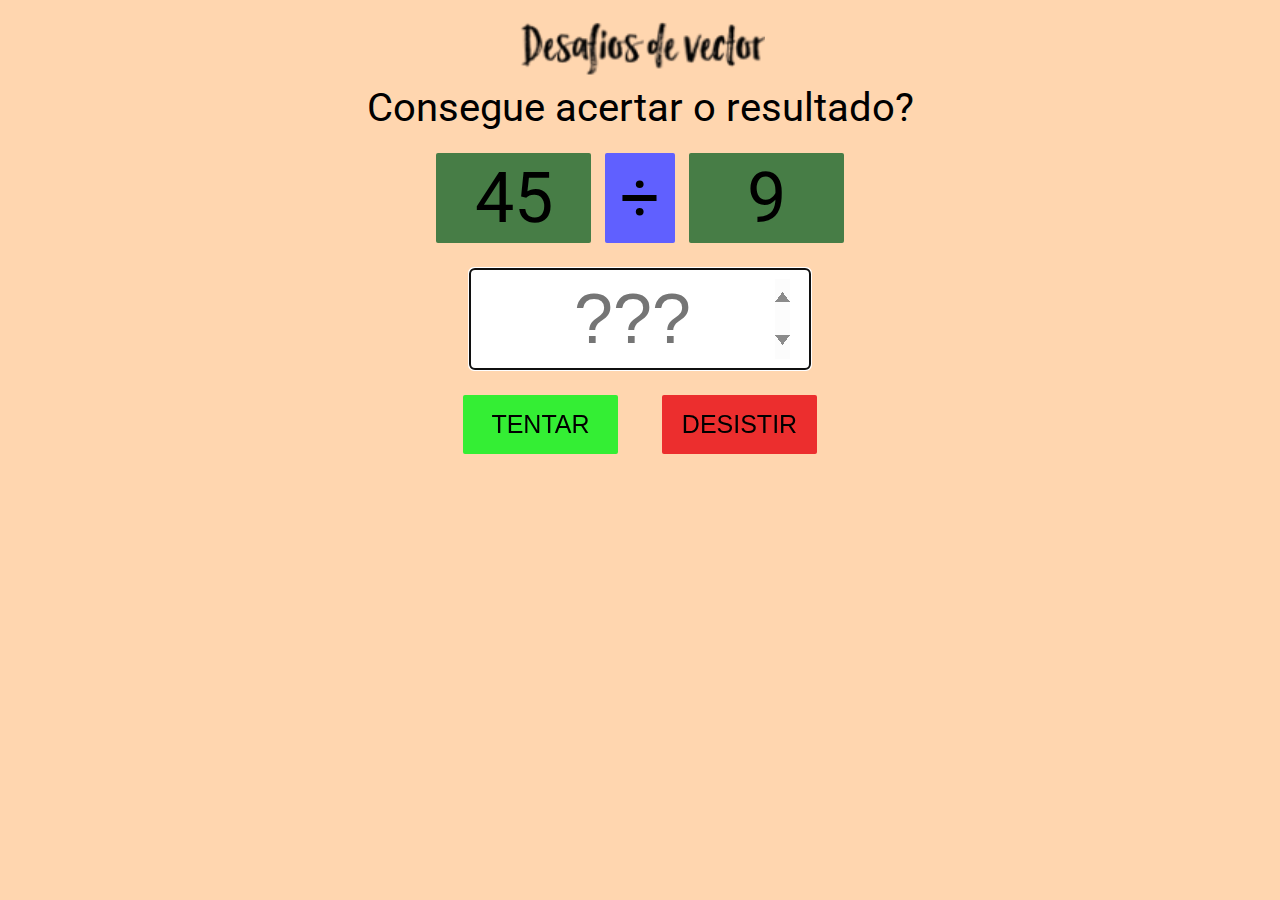
<file: index.html>
<!DOCTYPE html>
<html lang="pt-br">

<html>

    <head>
        <meta charset="UTF-8">
        <title>Desafio de Vector</title>
        <meta name="viewport" content="width=device-width"> 
        <link rel="stylesheet" href="style/reset.css">
        <link rel="stylesheet" href="style/style.css">
        <link rel="stylesheet" href="style/style-mobile.css">
        <link href="https://fonts.googleapis.com/css?family=Roboto:400,500,700&display=swap" rel="stylesheet">
    </head>

    <body data-body>
        
        <header>
            <img src="imagens/desafiosdevector.png" alt="Desafios de Vector">
        </header>

        <main>
            <div class="outputs">
                <p class="pergunta">Consegue acertar o resultado?</p>
                    
                <div class="dados">
                    <p class="valores" data-valor01></p>
                    <p class="operador" data-operador></p>
                    <p class="valores" data-valor02></p>
                </div>
    
                <input class="input" type="number" placeholder="???" data-input>
    
                <div class="tentardesistir">
                    <button class="button-tentar" alt="Botão Tentar" data-botaoTentar>TENTAR</button>
                    <button class="button-desistir" alt="Botão Desistir" data-botaoDesistir>DESISTIR</button>
                </div>
            </div>
        </main>

        <script src="script.js"></script>
    </body>

    

</html>
</file>
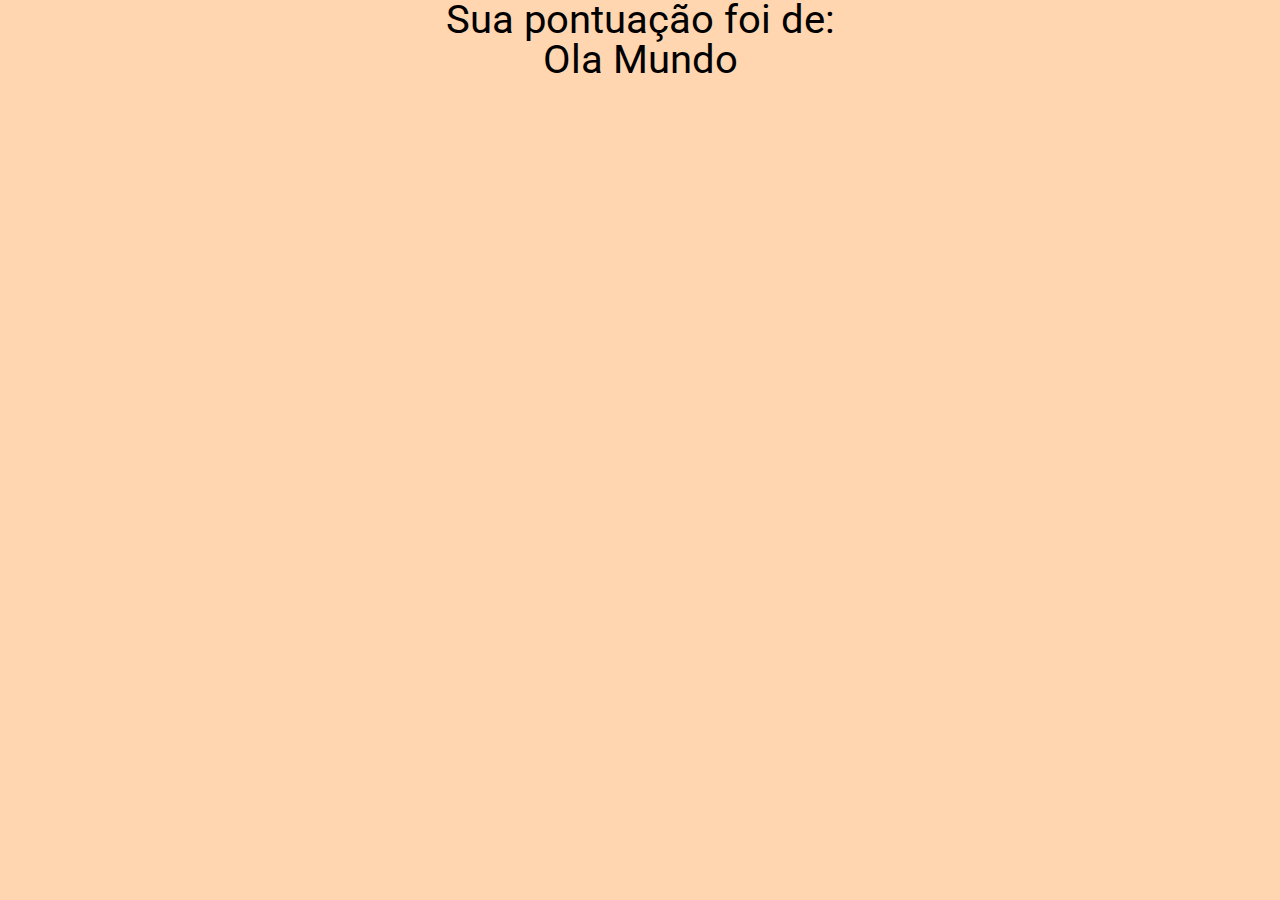
<file: telafinal.html>
<!DOCTYPE html>
<html lang="pt-br">

<html>

    <head>
        <meta charset="UTF-8">
        <title>Desafio de Vector</title>
        <meta name="viewport" content="width=device-width"> 
        <link rel="stylesheet" href="style/reset.css">
        <link rel="stylesheet" href="style/style.css">
        <link rel="stylesheet" href="style/style-mobile.css">
        <link href="https://fonts.googleapis.com/css?family=Roboto:400,500,700&display=swap" rel="stylesheet">
    </head>

    <body>
    <p> Sua pontuação foi de: </p>
    <p id="oi">Ola Mundo</p>
    
    </body>
    <script scr="telafinal.js" ></script>
    
</body>



</html>
</file>
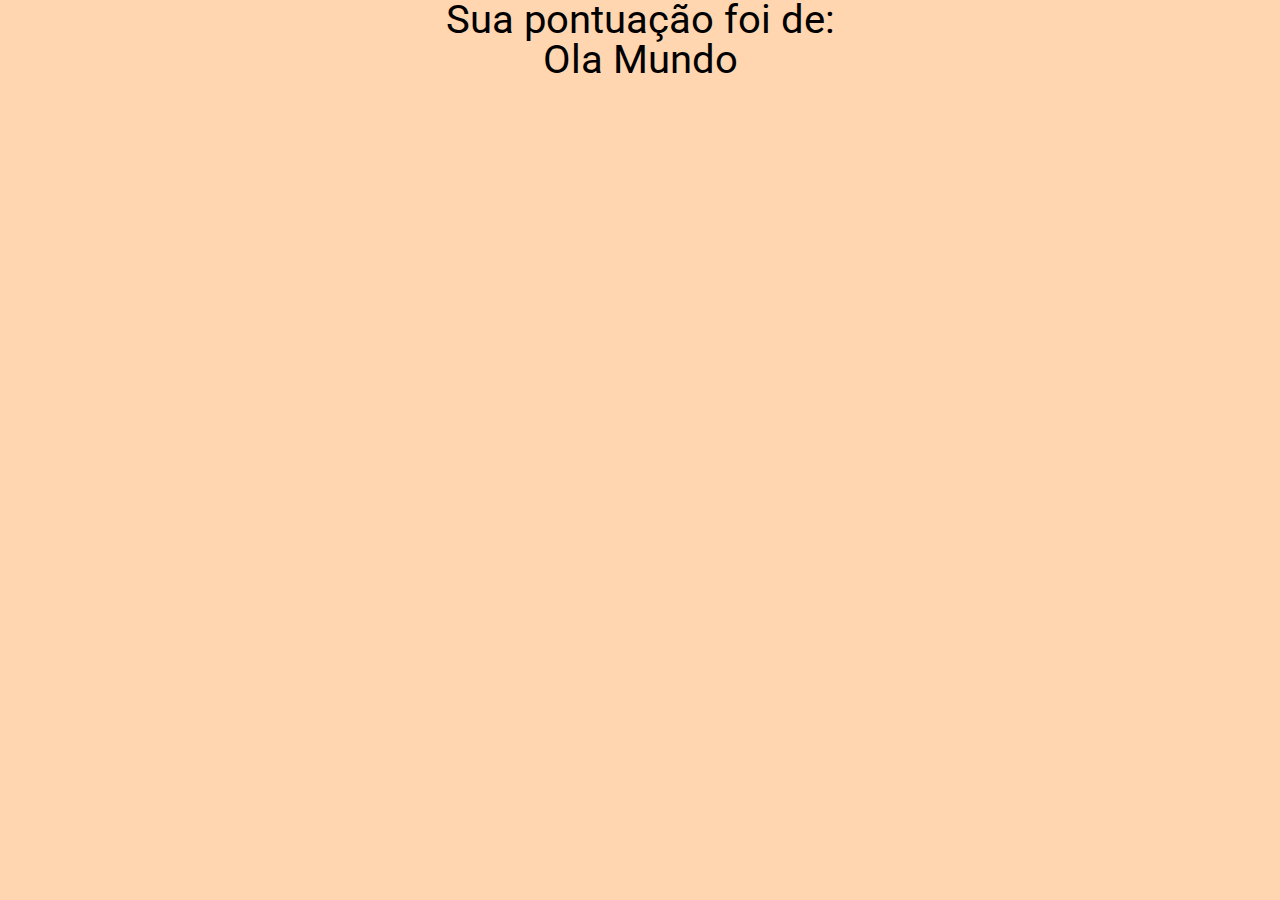
<file: telaPontuacao.html>
<!DOCTYPE html>
<html lang="pt-br">

<html>

    <head>
        <meta charset="UTF-8">
        <title>Desafio de Vector</title>
        <meta name="viewport" content="width=device-width"> 
        <link rel="stylesheet" href="style/reset.css">
        <link rel="stylesheet" href="style/style.css">
        <link rel="stylesheet" href="style/style-mobile.css">
        <link href="https://fonts.googleapis.com/css?family=Roboto:400,500,700&display=swap" rel="stylesheet">
    </head>

    <body>
    <p> Sua pontuação foi de: </p>
    <p clss="oi" data-pontuacao>Ola Mundo</p>
    
    </body>
    
    <script type="module" src="scriptPontuacao.js"></script>
    
</body>



</html>
</file>
<file: style/style.css>
@media screen and (min-width: 481px) {
    body {
        font-family: 'Roboto', sans-serif;
        text-align: center;
        background-color: #FFD6AF;
        display: inline;

    }

    img {
        margin-top: 5px ;
        width: 250px;
    }

    p {
        font-size: 40px;
    }

    .dados {
        margin: 25px 0 25px 0;
        display: block;
        text-align: center;
    }

    .dados p {
        display: inline-block;
        font-size: 70px;
        margin: 0 5px;
        padding: 10px;
        border-radius: 2px;
    }

    .operador {
        background-color: #6060FF;
        width: 50px;
    }

    .valores {
        background-color: #477D46;
        width: 135px;
    }

    .input {
        border: 1px solid black;
        border-radius: 5px;

        padding: 10px 20px;
        font-size: 70px;
        text-align: center;
        width: 50%;
        max-width: 300px;
        margin-bottom: 25px;
    }

    .tentardesistir button {
        border: 0;
        border-radius: 2px;

        display: inline-block;
        font-size: 25px;
        width: 155px;
        margin: 0px 20px 35px;
        padding: 15px;
    }

    .button-tentar {
        background-color: rgb(52, 238, 52);
    }

    .button-desistir {
        background-color: rgb(236, 46, 46);
    }
}
</file>
<file: style/style-mobile.css>
@media screen and (max-width: 480px) {
    body {
        font-family: 'Roboto', sans-serif;
        text-align: center;
        background-color: #FFD6AF;
    }

    img {
        padding: 0 0 10px 0;
        margin-top: 15px ;
        width: 50%;
    }

    .pergunta {
        font-size: 20px;
    }

    .dados {
        margin: 10px 0 10px 0;
        display: block;
        text-align: center;
    }

    .dados p {
        display: inline-block;
        font-size: 45px;
        border-radius: 3px;
    }
    
    .operador{
        background-color: #6060FF;
        margin: 0 10px 0;
        padding: 10px 10px;
        width: 30px;
    }
    
    .valores {
        background-color: #477D46;
        padding: 10px;
        width:95px;
    }

    .input {
        border: 1px solid black;
        border-radius: 5px;

        padding: 10px 0;
        font-size: 45px;
        text-align: center;
        border-radius: 5px;
        width: 60%;
        margin-bottom: 10px;

        box-sizing: border-box;
        border: .5px solid #000000;
        border-radius: 3px;
    }

    .tentardesistir button {
        border: 0px;
        border-radius: 2px;

        display: inline-block;
        min-width: 110px;
        margin: 0 5px ;
        font-size: 20px;
        padding: 10px;
    }

    button {
        width: 30%;
        padding: 15px;
    }

    .button-tentar {
        background-color: rgb(52, 238, 52);
    }

    .button-desistir {
        background-color: rgb(236, 46, 46);
    }
    
}

@media screen and (max-width: 308px) {
    .dados p, .tentardesistir button {
        margin-bottom: 10px;
    }

    input {
        min-width: 110px;
    }
}
</file>
